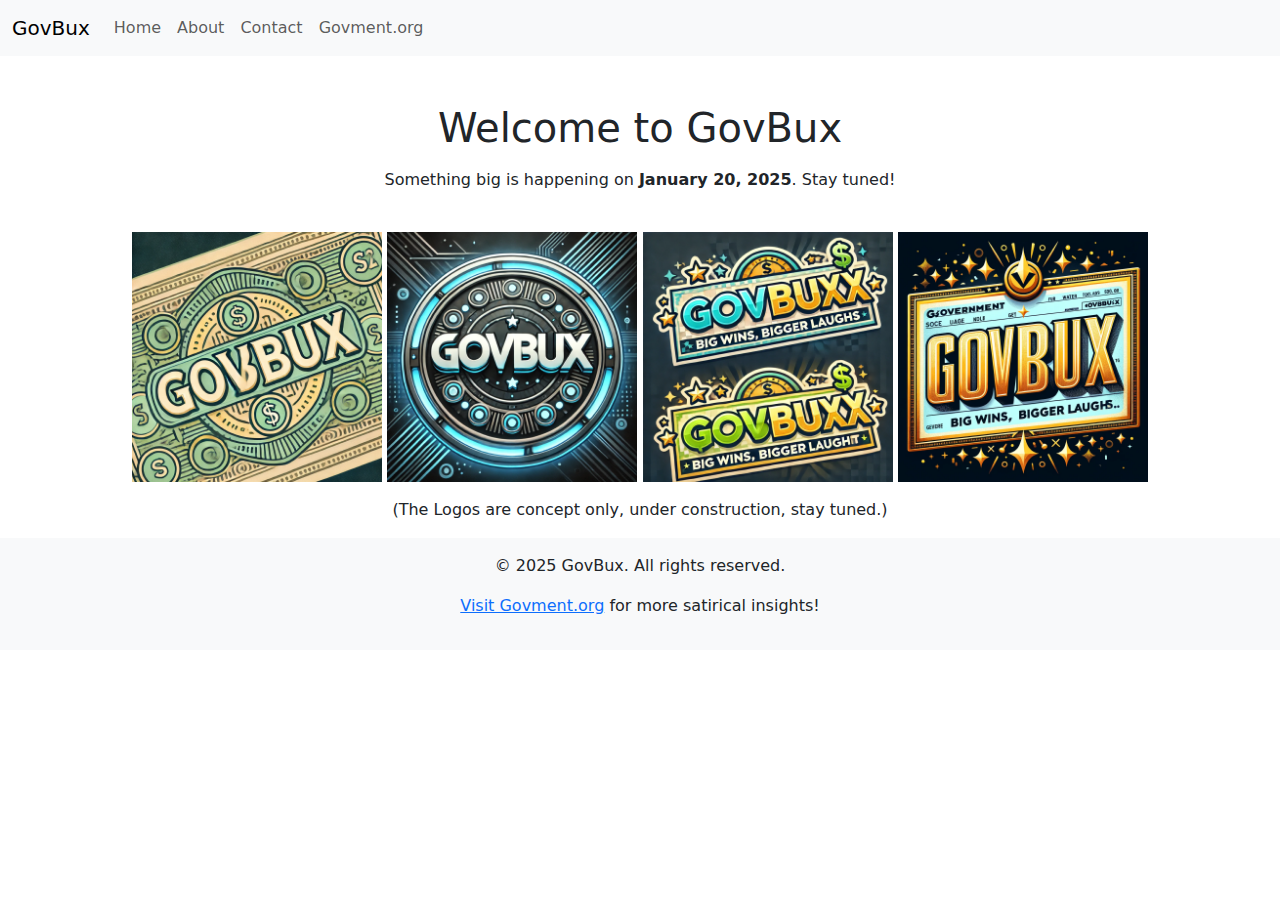
<file: index.html>
<!DOCTYPE html>
<html lang="en">
<head>
    <meta charset="UTF-8">
    <meta name="viewport" content="width=device-width, initial-scale=1.0">
    <title>GovBux - Home</title>
    <link rel="stylesheet" href="assets/css/styles.css">
    <link rel="stylesheet" href="https://cdn.jsdelivr.net/npm/bootstrap@5.3.0/dist/css/bootstrap.min.css">
</head>
<body>
    <div data-include="assets/components/nav.html"></div>

    <main class="container text-center mt-5">
        <h1>Welcome to GovBux</h1>
        <p class="mt-3">Something big is happening on <strong>January 20, 2025</strong>. Stay tuned!</p>
        <img src="assets/img/GovBux1.png" alt="GovBux Logo 1" class="img-fluid mt-4" style="max-width: 250px;">
        <img src="assets/img/GovBux2.png" alt="GovBux Logo 2" class="img-fluid mt-4" style="max-width: 250px;">
        <img src="assets/img/GovBux3.png" alt="GovBux Logo 3" class="img-fluid mt-4" style="max-width: 250px;">
        <img src="assets/img/GovBux4.png" alt="GovBux Logo 4" class="img-fluid mt-4" style="max-width: 250px;">
        <p class="mt-3"> (The Logos are concept only, under construction, stay tuned.)</p>
    </main>

    <div data-include="assets/components/footer.html"></div>
    <script src="https://cdn.jsdelivr.net/npm/bootstrap@5.3.0/dist/js/bootstrap.bundle.min.js"></script>
    <script src="assets/js/main.js"></script>
</body>
</html>
</file>
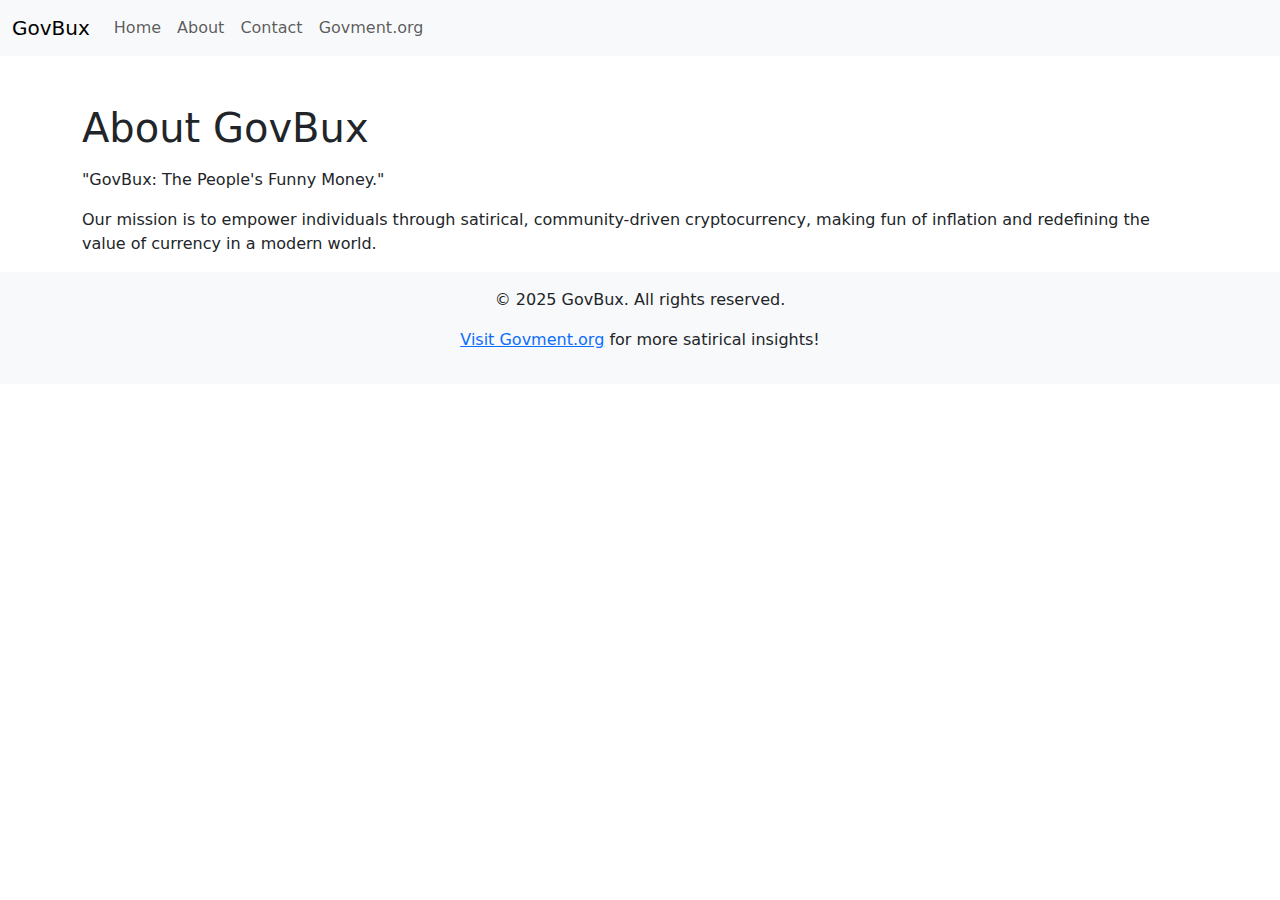
<file: about.html>
<!DOCTYPE html>
<html lang="en">
<head>
    <meta charset="UTF-8">
    <meta name="viewport" content="width=device-width, initial-scale=1.0">
    <title>GovBux - About</title>
    <link rel="stylesheet" href="assets/css/styles.css">
    <link rel="stylesheet" href="https://cdn.jsdelivr.net/npm/bootstrap@5.3.0/dist/css/bootstrap.min.css">
</head>
<body>
    <div data-include="assets/components/nav.html"></div>

    <main class="container mt-5">
        <h1>About GovBux</h1>
        <p class="mt-3">"GovBux: The People's Funny Money."</p>
        <p class="mt-3">Our mission is to empower individuals through satirical, community-driven cryptocurrency, making fun of inflation and redefining the value of currency in a modern world.</p>
    </main>

    <div data-include="assets/components/footer.html"></div>
    <script src="https://cdn.jsdelivr.net/npm/bootstrap@5.3.0/dist/js/bootstrap.bundle.min.js"></script>
    <script src="assets/js/main.js"></script>
</body>
</html>
</file>
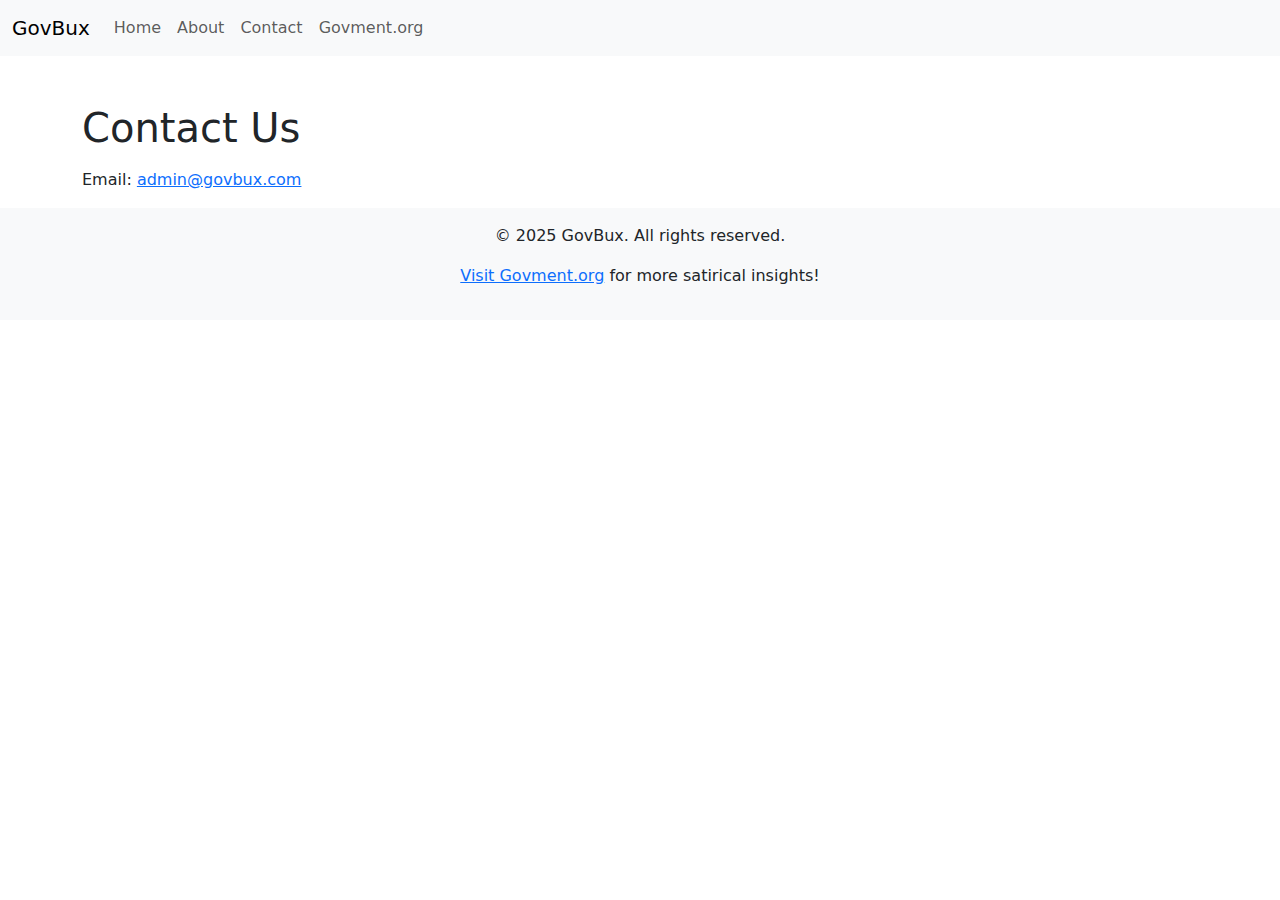
<file: contact.html>
<!DOCTYPE html>
<html lang="en">
<head>
    <meta charset="UTF-8">
    <meta name="viewport" content="width=device-width, initial-scale=1.0">
    <title>GovBux - Contact</title>
    <link rel="stylesheet" href="assets/css/styles.css">
    <link rel="stylesheet" href="https://cdn.jsdelivr.net/npm/bootstrap@5.3.0/dist/css/bootstrap.min.css">
</head>
<body>
    <div data-include="assets/components/nav.html"></div>

    <main class="container mt-5">
        <h1>Contact Us</h1>
        <p class="mt-3">Email: <a href="mailto:admin@govbux.com">admin@govbux.com</a></p>
    </main>

    <div data-include="assets/components/footer.html"></div>
    <script src="https://cdn.jsdelivr.net/npm/bootstrap@5.3.0/dist/js/bootstrap.bundle.min.js"></script>
    <script src="assets/js/main.js"></script>
</body>
</html>
</file>
<file: assets/css/styles.css>
body {
    font-family: Arial, sans-serif;
    margin: 0;
    padding: 0;
}

h1 {
    color: #333;
}

footer {
    background-color: #f8f9fa;
    padding: 10px 0;
    text-align: center;
}
</file>
